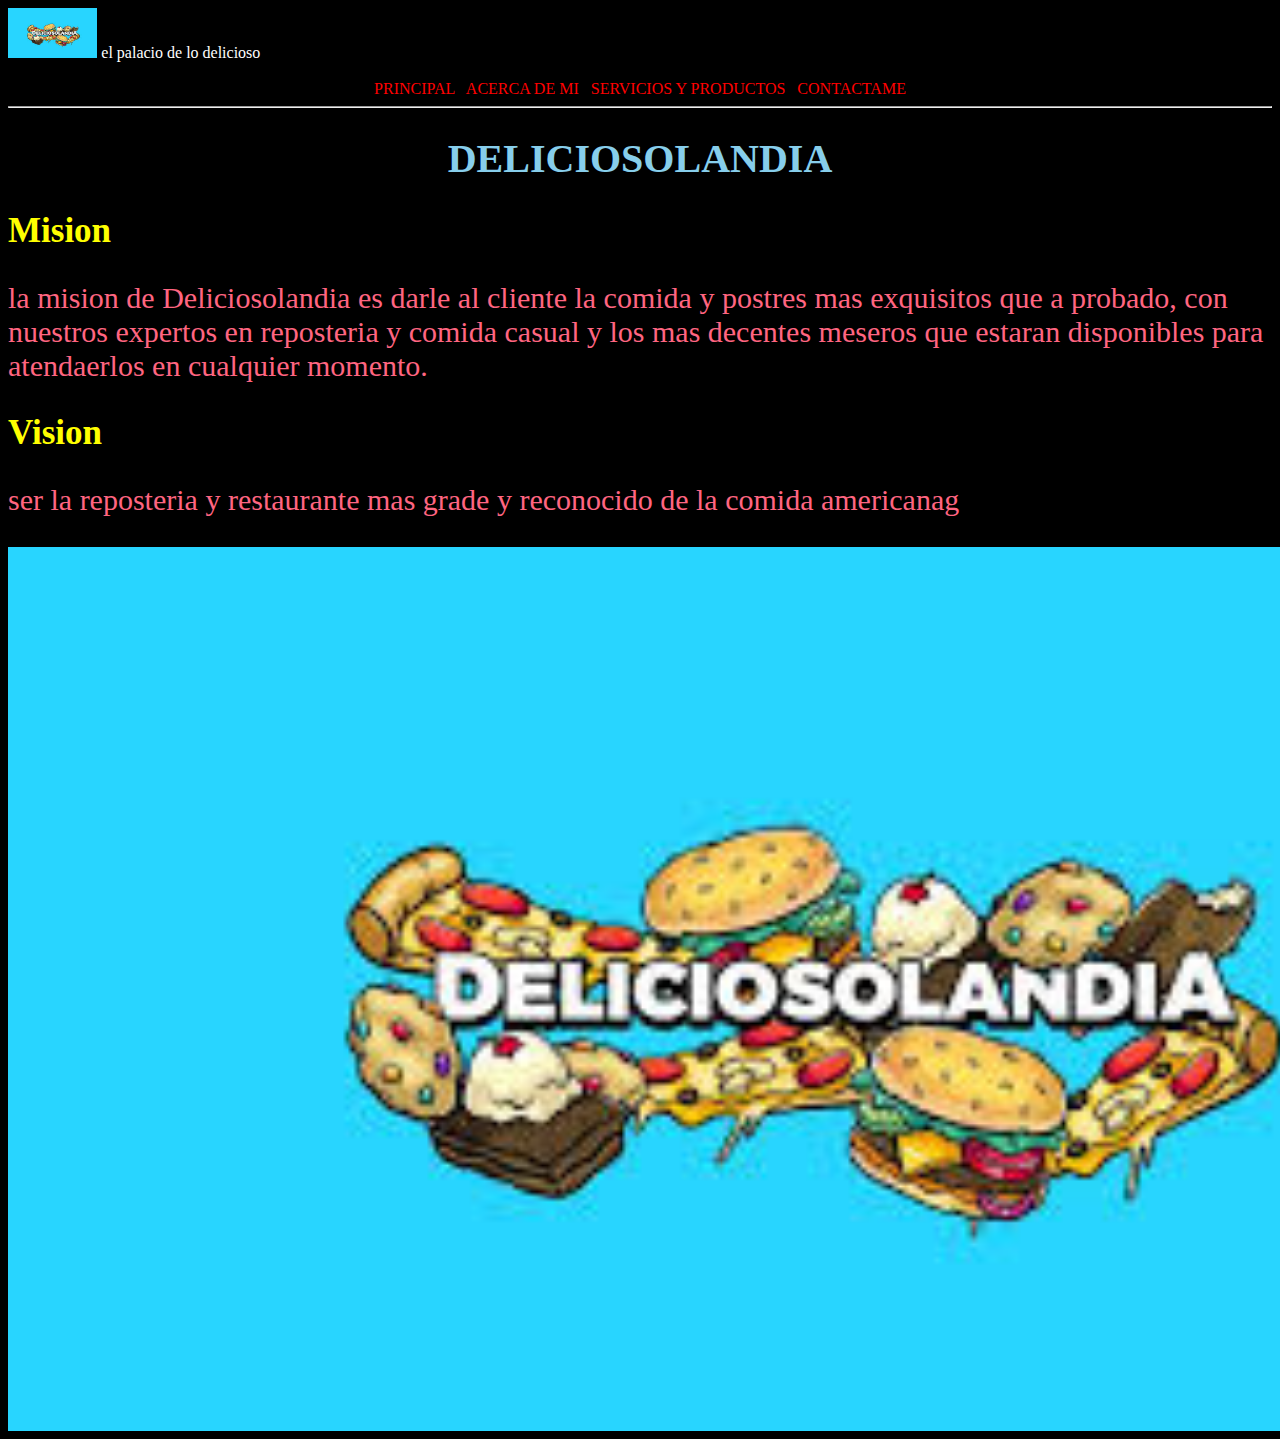
<file: index.html>
<html>
<head>
<title>Deliciosolandia</title>
<link rel="stylesheet"type="text/css"href="styles.css"/>
<link rel="stylesheet"type="text/css"href="styles.css"/>	
</head>
<body>
<header> <img src="deliciosolandia.jpg" widh="40" height="50"> el palacio de lo delicioso </header> <br>
<center>
<a href="index.html" class="greenlink">
PRINCIPAL
</a>
&nbsp;
<a href="aboutme.html" class="greenlink">
ACERCA DE MI 
</a>
&nbsp;
<a href="services and products.html" class="greenlink">
SERVICIOS Y PRODUCTOS
</a>
&nbsp;
<a href="contact.html" class="greenlink">
CONTACTAME 
</a>
</center>
<hr>
<div class="container">
<center><h1>DELICIOSOLANDIA</h1></center>
<div class="row">
<div class="col-md-3 thin_border">
<h2> Mision </h2>
<p> la mision de Deliciosolandia es darle al cliente la comida y postres mas exquisitos que a probado,
con nuestros expertos en reposteria y comida casual y los mas decentes meseros que estaran disponibles 
para atendaerlos en cualquier momento. </p> 
</div>
<div class="col-md-9 thin_border">
<h2> Vision </h2>
<p> ser la reposteria y restaurante mas grade y reconocido de la comida americanag </p>
<center> <img src="deliciosolandia.jpg" widh="100%" height="100%"> </center>
</div>
</div>
</div>
</body>
</html>
</file>
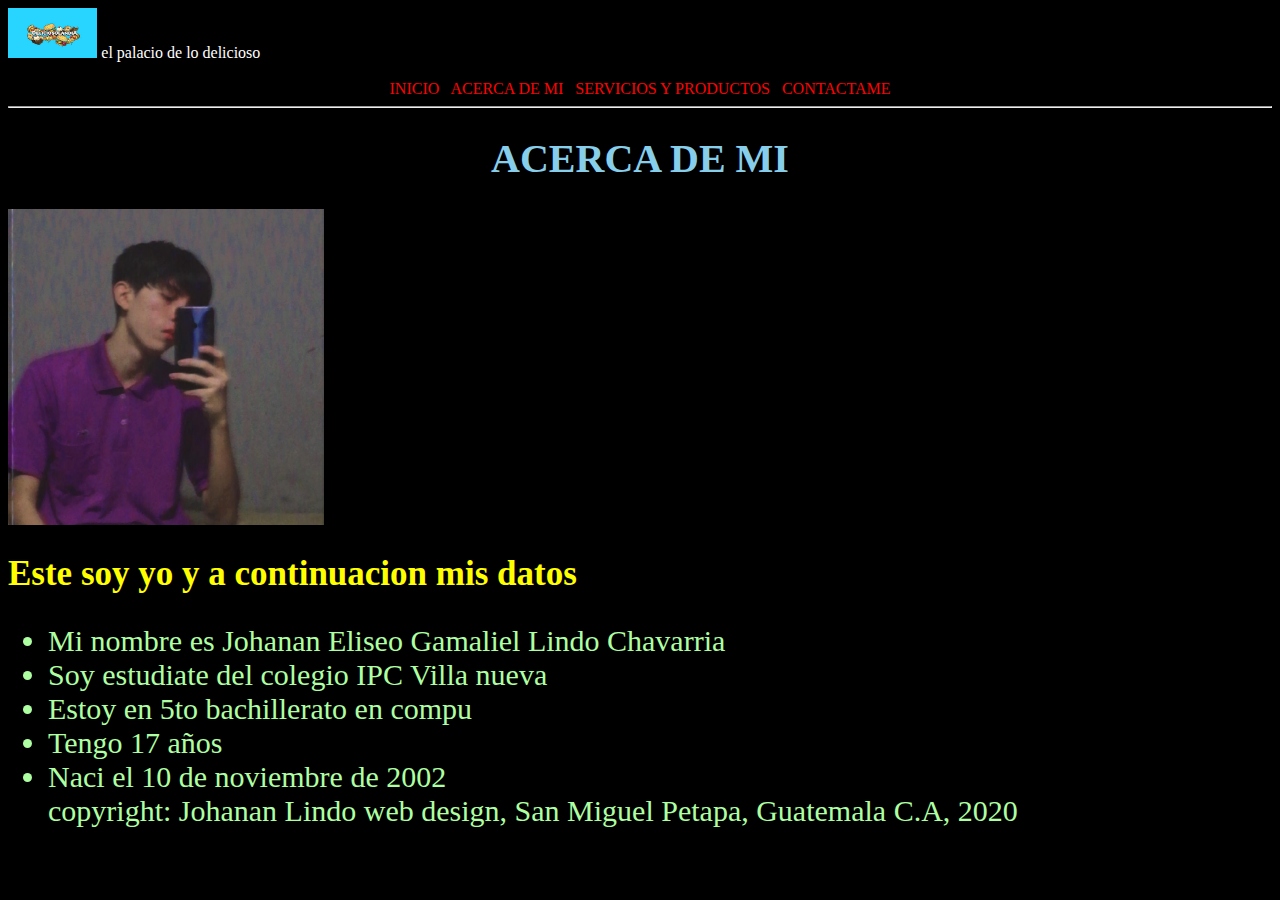
<file: aboutme.html>
<html>
<head>
<title></title>
<link rel="stylesheet"type="text/css"href="styles.css"/>
</head>
<body>
<header> <img src="deliciosolandia.jpg" widh="40" height="50"> el palacio de lo delicioso </header> <br>
<center>
<a href="index.html" class="greenlink">
INICIO
</a>
&nbsp;
<a href="aboutme.html" class="greenlink">
ACERCA DE MI 
</a>
&nbsp;
<a href="services and products.html" class="greenlink">
SERVICIOS Y PRODUCTOS
</a>
&nbsp;
<a 
href="contact.html" class="greenlink">
CONTACTAME 
</a>
</center>
<hr></hr>
<center> <h1>ACERCA DE MI</h1>  </center>
<img src="joha.jpg" width="25%">
</a>
<h2> Este soy yo y a continuacion mis datos </h2>
<ul>
<li>Mi nombre es Johanan Eliseo Gamaliel Lindo Chavarria </li> 
<li>Soy estudiate del colegio IPC Villa nueva </li>
<li>Estoy en 5to bachillerato en compu </li>
<li>Tengo 17 años </li>
<li>Naci el 10 de noviembre de 2002 </li>
<footer>copyright: Johanan Lindo web design, San Miguel Petapa, Guatemala C.A, 2020 </footer>
</body>
</html>
</file>
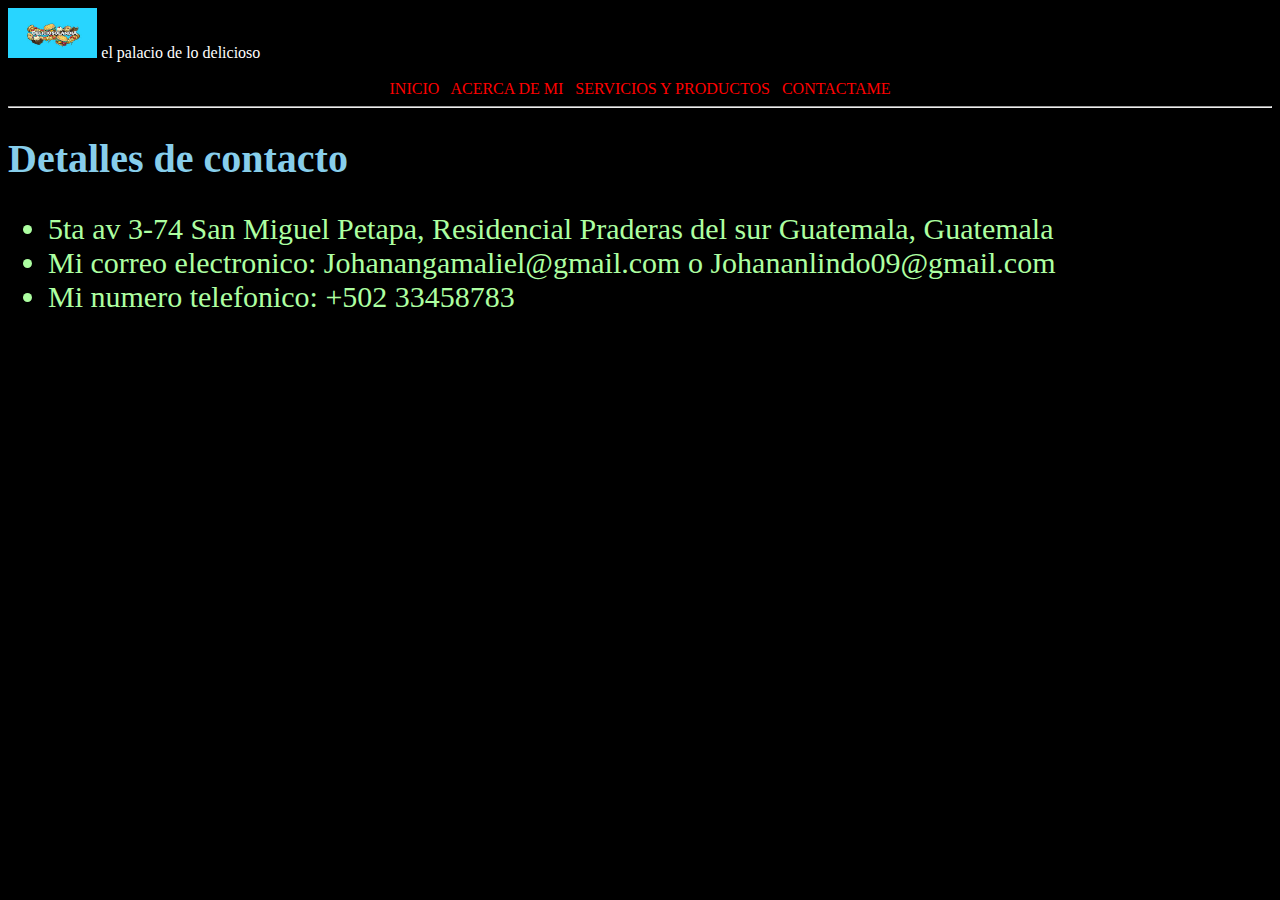
<file: contact.html>
<html>
<head>
<title>contacto</title>
<link rel="stylesheet"type="text/css"href="styles.css"/>
</head>
<body>
<header> <img src="deliciosolandia.jpg" widh="40" height="50"> el palacio de lo delicioso </header> <br>
<center>
<a href="index.html" class="greenlink">
INICIO
</a>
&nbsp;
<a href="aboutme.html" class="greenlink">
ACERCA DE MI 
</a>
&nbsp;
<a href="services and products.html" class="greenlink">
SERVICIOS Y PRODUCTOS
</a>
&nbsp;
<a 
href="contact.html" class="greenlink">
CONTACTAME 
</a>
</center>
<hr></hr>
<h1> Detalles de contacto</h1>
<ul>
<li>5ta av 3-74 San Miguel Petapa, Residencial Praderas del sur Guatemala, Guatemala </li>
<li>Mi correo electronico: Johanangamaliel@gmail.com o Johananlindo09@gmail.com</li>
<li>Mi numero telefonico: +502 33458783</li>
</ul>
</body>
</html>
</file>
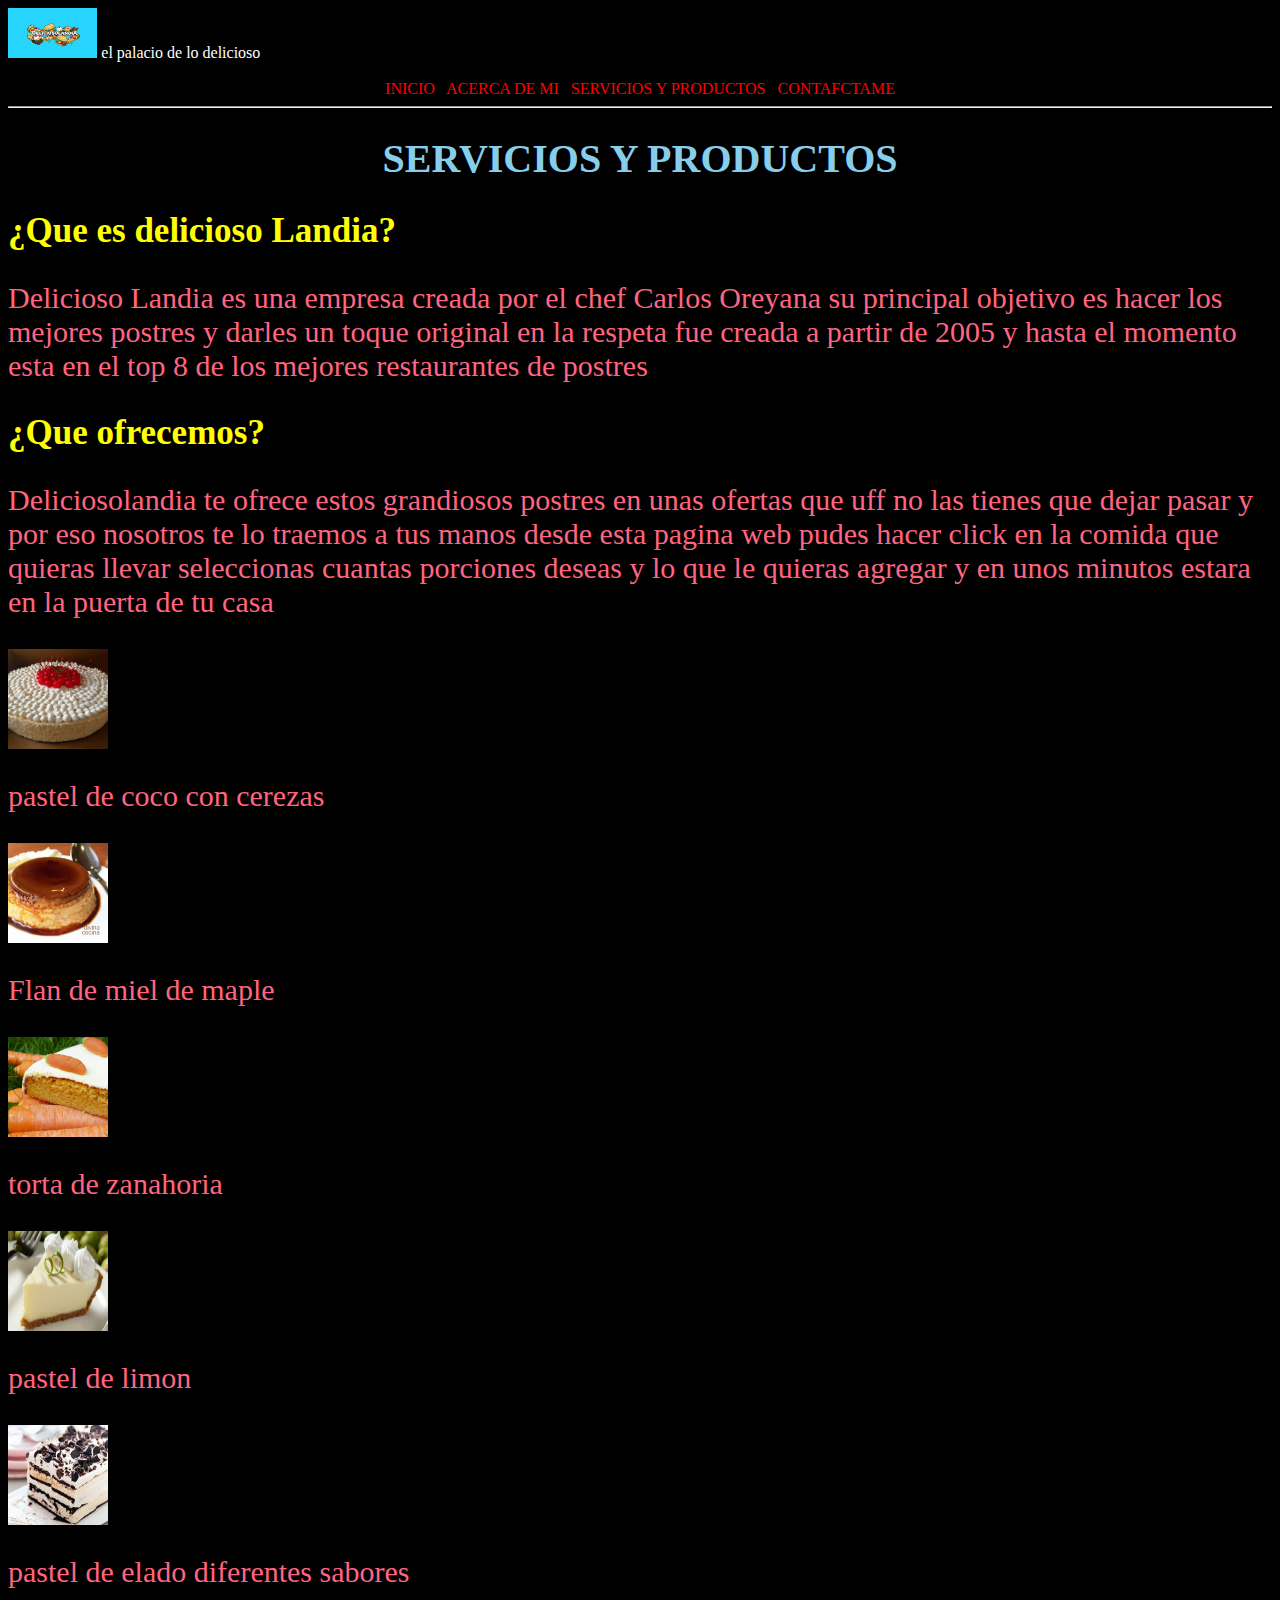
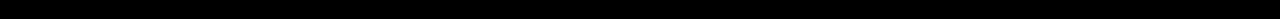
<file: services and products.html>
<html>
<head>
<title>Mi primera pagina web</title>
<link rel="stylesheet"type="text/css"href="styles.css"/>
<link rel="stylesheet"type="text/css"href="styles.css"/>	
</head>
<body>
<header> <img src="deliciosolandia.jpg" widh="40" height="50"> el palacio de lo delicioso </header> <br>
<center>
<a href="index.html" class="greenlink">
INICIO
</a>
&nbsp;
<a href="aboutme.html" class="greenlink">
ACERCA DE MI 
</a>
&nbsp;
<a href="services and products.html" class="greenlink">
SERVICIOS Y PRODUCTOS
</a>
&nbsp;
<a href="contact.html" class="greenlink">
CONTAFCTAME 
</a>
</center>
<hr>
<center> <h1>SERVICIOS Y PRODUCTOS</h1> </center>
<h2>¿Que es delicioso Landia?</h2> 
<p>Delicioso Landia es una empresa creada por el chef Carlos Oreyana su principal
objetivo es hacer los mejores postres y darles un toque original en la respeta fue 
creada a partir de 2005 y hasta el momento esta en el top 8 de los mejores restaurantes de postres</p>
<h2>¿Que ofrecemos?</h2> 
<p>Deliciosolandia te ofrece estos grandiosos postres en unas ofertas que uff no las 
tienes que dejar pasar y por eso nosotros te lo traemos a tus manos desde esta pagina 
web pudes hacer click en la comida que quieras llevar seleccionas cuantas porciones 
deseas y lo que le quieras agregar y en unos minutos estara en la puerta de tu casa </p>

<img src="pastel de coco con cerezas.jpg" width="100" height="100"> <br> <p> pastel de coco con cerezas </p>
<img src="flan de miel.jpg" width="100" height="100"> <br> <p> Flan de miel de maple </p>
<img src="torta de zanahoria.jpg" width="100" height="100"> <br> <p> torta de zanahoria </p>
<img src="pastel de limon.jpg" width="100" height="100"> <br> <p> pastel de limon </p> 
<img src="pastel de helado.jpg" width="100" height="100"> <br> <p> pastel de elado diferentes sabores </p>
</body>
</html>
</file>
<file: styles.css>
/* use this to put borders around things... */
body{
background-color: black;
color: white;
}
a{
color:red;
text-decoration:none
}
a:hover{
color: yellow;
background: :gray;
}
h1{
color: skyblue;
font-size: 40px;
}
h2{
color:yellow;
font-size: 35px;
}
p{
color: #ff6580;
font-size: 30px;
}
div-container{
color: white;
}
ul{
color: #adffa1;
font-size: 30px;
}
.greenlink:hover{
color: #c9fffe;
background:#a700bb ;
.thin_border{
	border: 1px solid black;
}
</file>
